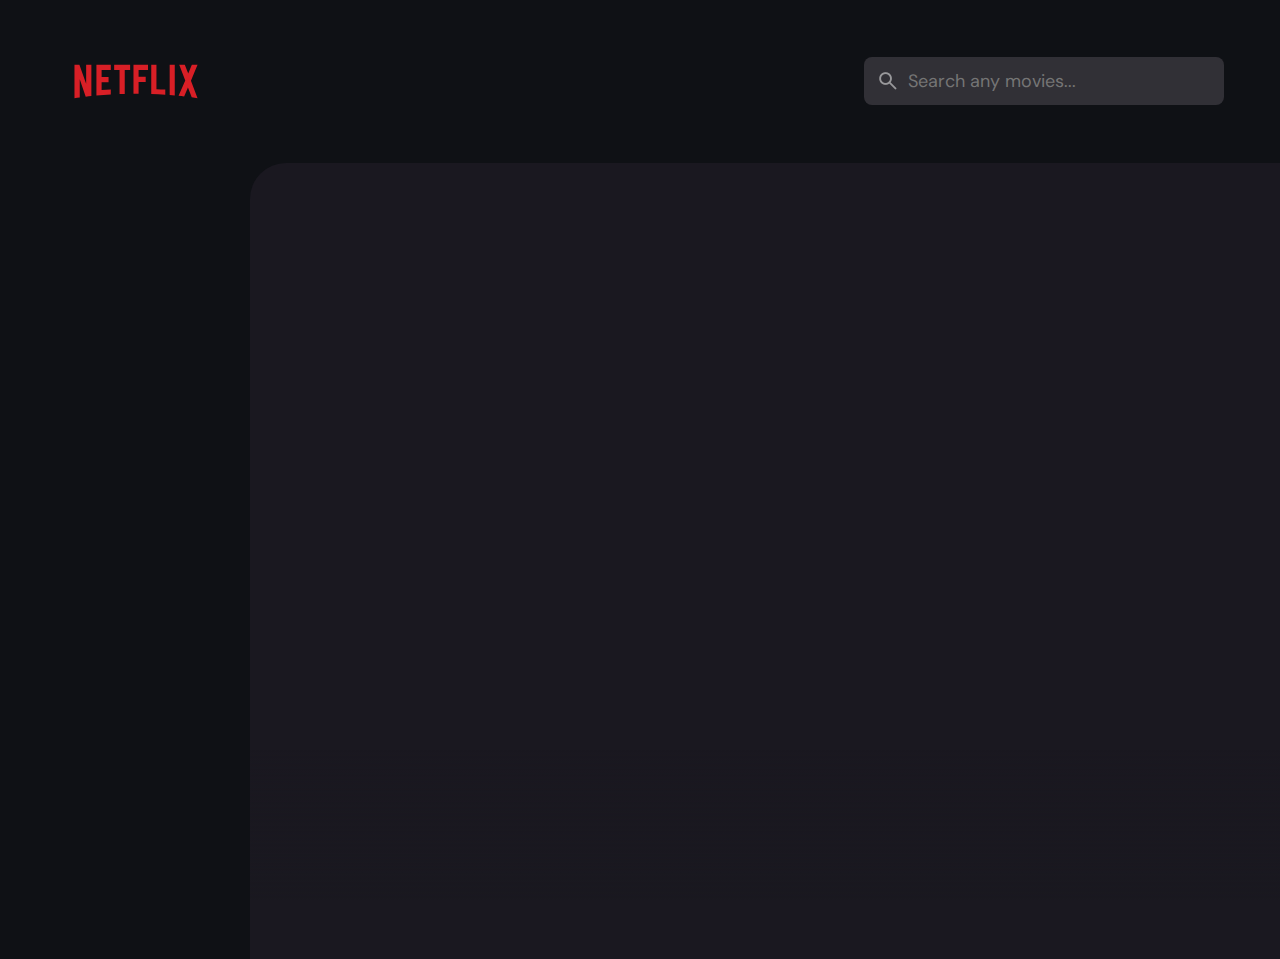
<file: index.html>
<!DOCTYPE html>
<html lang="en">
<head>
    <meta charset="UTF-8">
    <meta name="viewport" content="width=device-width, initial-scale=1.0">
    <meta name="description" content="Netflix clone app">
    <title>Netflix</title>
    <link rel="preconnect" href="https://fonts.googleapis.com">
    <link rel="preconnect" href="https://fonts.gstatic.com" crossorigin>
    <link href="https://fonts.googleapis.com/css2?family=DM+Sans:wght@400;700&display=swap" 
    rel="stylesheet">
    <link rel="stylesheet" href="./assets/css/style.css">
    <link rel="shortcut icon" href="favicon.svg" type="image/svg+xml">

    <script src="./assets/js/global.js" defer></script>
    <script src="./assets/js/index.js" type="module"></script>


</head>
<body>
    
    <!-- =========================== HEADER =================== -->

    <header class="header">
        <a href="index.html" class="logo">

            <img src="./assets/images/Netflix-Logo.wine.svg" alt="Logo" width="140" height="32">
        
        </a>

        <div class="search-box" search-box>
            <div class="search-wrapper" search-wrapper>
                <input type="text" name="search" placeholder="Search any movies..." class="search-field" aria-label="search movies" search-field autocomplete="off">

                <img src="./assets/images/search.png" alt="search" class="leading-icon" width="24" height="24">
            </div>

            <button class="search-btn" search-toggler>
                <img src="./assets/images/close.png" alt="close search box" width="24" height="24">
            </button>
        </div>

        <button class="search-btn" search-toggler menu-close>
            <img src="./assets/images/search.png" alt="open search box" width="24" height="24" >
        </button>

        <button class="menu-btn" menu-btn menu-toggler>
            <img src="./assets/images/menu.png" alt="menu" class="menu" width="24" height="24">
            <img src="./assets/images/menu-close.png" alt="close" class="close" width="24" height="24">
        </button>

    </header>

    <main>
     <!-- ==================== SIDEBAR ============= -->

        <nav class="sidebar" sidebar></nav>

        <div class="overlay" overlay menu-toggler></div>

        <article class="container" page-content></article>
    </main>

</body>
</html>
</file>
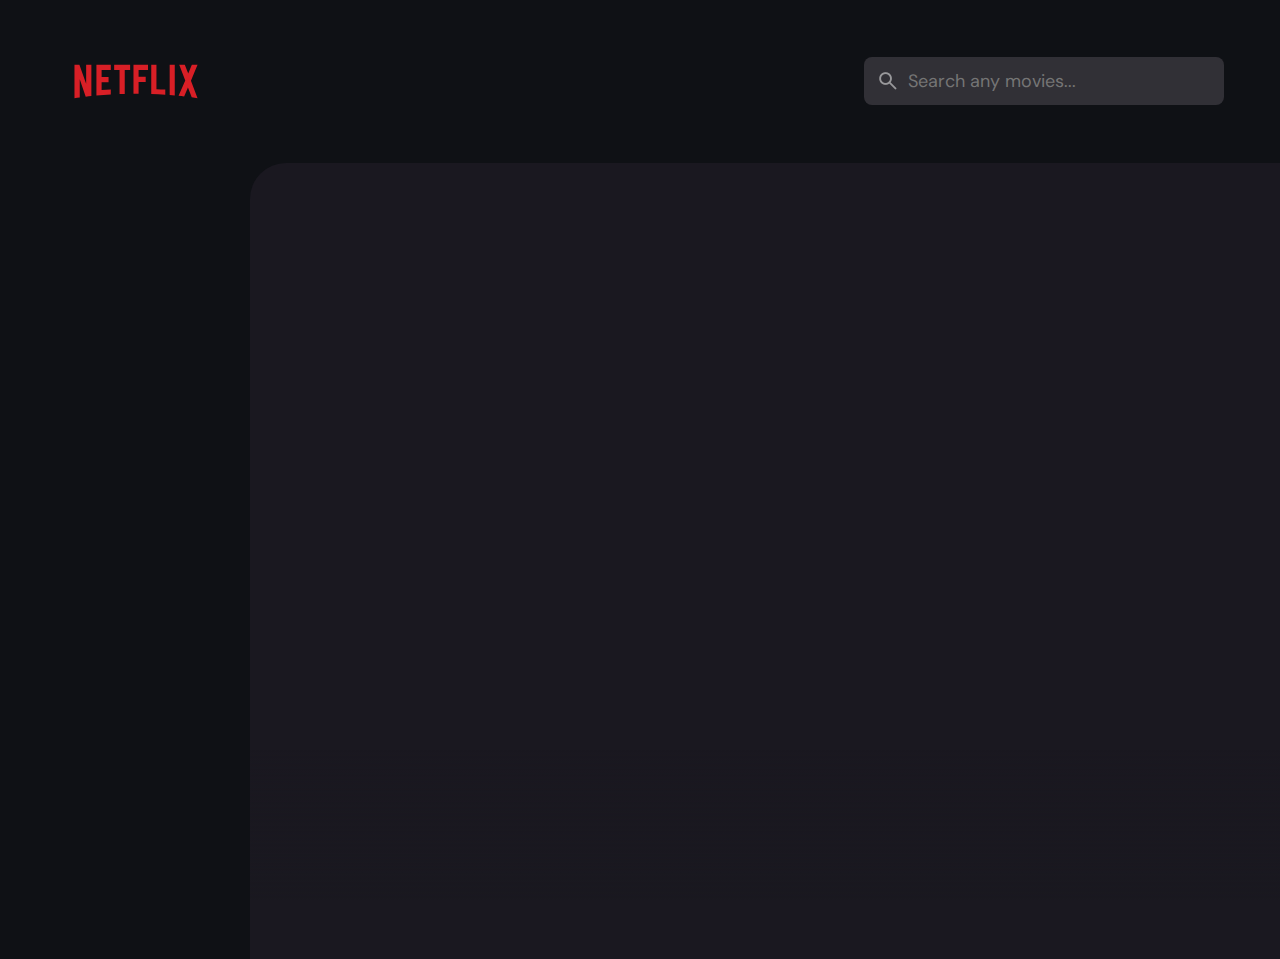
<file: detail.html>
<!DOCTYPE html>
<html lang="en">
<head>
    <meta charset="UTF-8">
    <meta name="viewport" content="width=device-width, initial-scale=1.0">
    <meta name="description" content="Netflix clone app">
    <link rel="preconnect" href="https://fonts.googleapis.com">
    <link rel="preconnect" href="https://fonts.gstatic.com" crossorigin>
    <link href="https://fonts.googleapis.com/css2?family=DM+Sans:wght@400;700&display=swap" 
    rel="stylesheet">
    <link rel="stylesheet" href="./assets/css/style.css">
    <link rel="shortcut icon" href="favicon.svg" type="image/svg+xml">

    <script src="./assets/js/global.js" defer></script>
    <script src="./assets/js/detail.js" type="module"></script>


</head>
<body>
    
    <!-- =========================== HEADER =================== -->

    <header class="header">
        <a href="index.html" class="logo">

            <img src="./assets/images/Netflix-Logo.wine.svg" alt="Logo" width="140" height="32">
        
        </a>

        <div class="search-box" search-box>
            <div class="search-wrapper" search-wrapper>
                <input type="text" name="search" placeholder="Search any movies..." class="search-field" aria-label="search movies" search-field autocomplete="off">

                <img src="./assets/images/search.png" alt="search" class="leading-icon" width="24" height="24">
            </div>

            <button class="search-btn" search-toggler>
                <img src="./assets/images/close.png" alt="close search box" width="24" height="24">
            </button>
        </div>

        <button class="search-btn" search-toggler menu-close>
            <img src="./assets/images/search.png" alt="open search box" width="24" height="24" >
        </button>

        <button class="menu-btn" menu-btn menu-toggler>
            <img src="./assets/images/menu.png" alt="menu" class="menu" width="24" height="24">
            <img src="./assets/images/menu-close.png" alt="close" class="close" width="24" height="24">
        </button>

    </header>

 
    <main>
        <!-- ==================== SIDEBAR ============= -->

        <nav class="sidebar" sidebar></nav>

        <div class="overlay" overlay menu-toggler></div>

        <article class="container" page-content></article>
    </main>

</body>
</html>
</file>
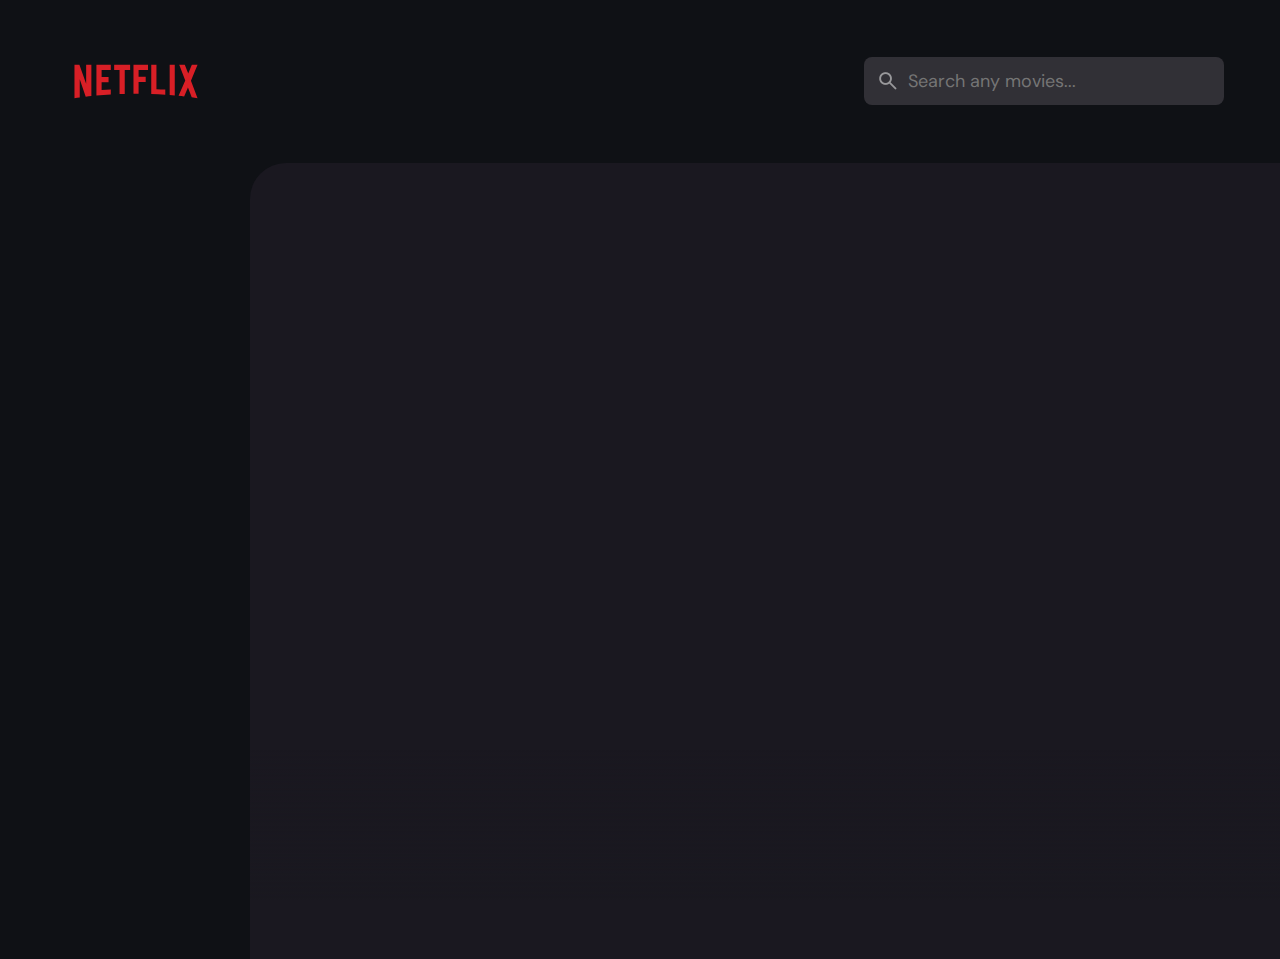
<file: movie-list.html>
<!DOCTYPE html>
<html lang="en">
<head>
    <meta charset="UTF-8">
    <meta name="viewport" content="width=device-width, initial-scale=1.0">
    <meta name="description" content="Netflix clone app">
    <link rel="preconnect" href="https://fonts.googleapis.com">
    <link rel="preconnect" href="https://fonts.gstatic.com" crossorigin>
    <link href="https://fonts.googleapis.com/css2?family=DM+Sans:wght@400;700&display=swap" 
    rel="stylesheet">
    <link rel="stylesheet" href="./assets/css/style.css">
    <link rel="shortcut icon" href="favicon.svg" type="image/svg+xml">

    <script src="./assets/js/global.js" defer></script>
    <script src="./assets/js/movie-list.js" type="module"></script>


</head>
<body>
    
    <!-- =========================== HEADER =================== -->

    <header class="header">
        <a href="index.html" class="logo">

            <img src="./assets/images/Netflix-Logo.wine.svg" alt="Logo" width="140" height="32">
        
        </a>

        <div class="search-box" search-box>
            <div class="search-wrapper" search-wrapper>
                <input type="text" name="search" placeholder="Search any movies..." class="search-field" aria-label="search movies" search-field autocomplete="off">

                <img src="./assets/images/search.png" alt="search" class="leading-icon" width="24" height="24">
            </div>

            <button class="search-btn" search-toggler>
                <img src="./assets/images/close.png" alt="close search box" width="24" height="24">
            </button>
        </div>

        <button class="search-btn" search-toggler menu-close>
            <img src="./assets/images/search.png" alt="open search box" width="24" height="24" >
        </button>

        <button class="menu-btn" menu-btn menu-toggler>
            <img src="./assets/images/menu.png" alt="menu" class="menu" width="24" height="24">
            <img src="./assets/images/menu-close.png" alt="close" class="close" width="24" height="24">
        </button>

    </header>


    <main>
    <!-- ==================== SIDEBAR ============= -->

        <nav class="sidebar" sidebar></nav>

        <div class="overlay" overlay menu-toggler></div>

        <article class="container" page-content>

            <!-- 
                ============= MOVIES LIST
            -->

            <section class="movie-list genre-list"></section>



        </article>
        
    </main>
</body>
</html>
</file>
<file: assets/css/style.css>
/*-----------------------------------*\
  #style.css
\*-----------------------------------*/



/*-----------------------------------*\
  #CUSTOM PROPERTY
\*-----------------------------------*/

:root{
  --background: hsla(220, 17%, 7%, 1);
  --banner-background: hsla(250, 6%, 20%, 1);
  --white-alpha-20: hsla(0, 0%, 100%, 0.2);
  --on-background: hsla(220, 100%, 95%, 1);
  --on-surface: hsla(250, 100%, 95%, 1);
  --on-surface-variant: hsla(250, 1%, 44%, 1);
  --primary: hsla(349, 100%, 43%, 1);
  --primary-variant: hsla(349, 69%, 51%, 1);
  --rating-color: hsla(44, 100%, 49%, 1);
  --surface: hsla(250, 13%, 11%, 1);
  --text-color: hsla(250, 2%, 59%, 1);
  --white: hsla(0, 0%, 100%, 1);

  --banner-overlay: 90deg, hsl(220, 17%, 7%) 0%, hsla(220, 17%, 7%, 0.5) 100%;
  --bottom-overlay: 180deg, hsla(250, 13%, 11%, 0), hsla(250, 13%, 11%, 1);

  --ff-dm-sans: 'DM Sans', sans-serif;

  --fs-heading: 4rem;
  --fs-title-lg: 2.6rem;
  --fs-title: 2rem;
  --fs-body: 1.8rem;
  --fs-button: 1.5rem;
  --fs-label: 1.4rem;

  --weight-bold: 700;

  --shadow-1: 0 1px 4px hsla(0, 0%, 0%, 0.75);
  --shadow-2: 0 2px 4px hsla(350, 100%, 43%, 0.3);
  --radius-4: 4px;
  --radius-8: 8px;
  --radius-16: 16px;
  --radius-24: 24px;
  --radius-36: 36px;

  --transition-short: 250ms ease;
  --transition-long: 500ms ease;
}




/*-----------------------------------*\
  #RESET
\*-----------------------------------*/
*,
*::before,
*::after {
  margin: 0;
  padding: 0;
  box-sizing: border-box;
}

li { list-style: none;}

a,
img,
span,
iframe,
button { display: block;}


a {
  color: inherit;
  text-decoration: none;
}


img {height: auto;}

input,
button {
  background: none;
  border: none;
  font: inherit;
  color: inherit;
}

input { width: 100%;}

button {
  text-align: left;
  cursor: pointer;
}

html {
  font-family: var(--ff-dm-sans);
  font-size: 10px;
  scroll-behavior: smooth;
}

body {
  background-color: var(--background);
  color: var(--on-background);
  font-size: var(--fs-body);
  line-height: 1.5;
}


:focus-visible { outline: var(--primary-variant);}


::-webkit-scrollbar{
  width: 8px;
  height: 8px;
}

::-webkit-scrollbar-thumb {
  background-color: var(--banner-background);
  border-radius: var(--radius-8);
}








/*-----------------------------------*\
  #REUSED STYLE
\*-----------------------------------*/

.search-wrapper::before,
.load-more::before {
  content: "";
  width: 20px;
  height: 20px;
  border: 3px solid var(--white);
  border-radius: var(--radius-24);
  border-inline-end-color: transparent;
  animation: loading 500ms linear infinite;
  display: none;
}

.search-wrapper::before {
  position: absolute;
  top: 14px;
  right: 12px;
}

.search-wrapper.searching::before { display: block;}

@keyframes loading {
  0% { transform: rotate(0);}
  100% { transform: rotate(1turn);}
}

.load-more{
  background-color: var(--primary-variant);
  margin-inline: auto;
  margin-block:  36px 60px;
}

.load-more.loading::before{ display: block;}

.load-more:is(:hover, :focus-visible) {--primary-variant: hsla(350, 67%, 39%, 1)}

.title {
  font-size: var(--fs-title);
}


.img-cover {
  width: 100%;
  height: 100%;
  object-fit: cover;
}

.heading {
  color: var(--white);
  font-size: var(--fs-heading);
  line-height: 1;
}

.title,
.heading,
.title-large {
  letter-spacing: 0.5px;
  font-weight: var(--weight-bold);
}


.title-large {
  font-size: var(--fs-title-lg);
}


.meta-item {
  display: flex;
  align-items: center;
  gap: 4px;
}

.btn {
  color: var(--white);
  font-size: var(--fs-button);
  font-weight: var(--weight-bold);
  max-width: max-content;
  display: flex;
  align-items: center;
  gap: 12px;
  padding-block: 12px;
  padding-inline: 20px 24px;
  border-radius: var(--radius-8);
  transition: var(--transition-short);
}

.card-badge {
  background-color: var(--banner-background);
  color: var(--white);
  font-size: var(--fs-label);
  font-weight: bold;
  padding-inline: 6px;
  border-radius: var(--radius-4);
}

.poster-box {
  background-image: url('../images/poster-bg-icon.png');
  aspect-ratio: 2 / 3;
}

.poster-box,
.video-card {
  background-repeat: no-repeat;
  background-size: 50px;
  background-position: center;
  background-color: var(--banner-background);
  border-radius: var(--radius-16);
  overflow: hidden;
}


.title-wrapper { margin-block-end: 24px;}

.slider-list {
  margin-inline: -20px;
  overflow: overlay;
  padding-block-end: 16px;
  margin-block-end: -16px;
}


.slider-list::-webkit-scrollbar-thumb { background-color: transparent; }

.slider-list:is(:hover, :focus-within)::-webkit-scrollbar-thumb { background: var(--banner-background);}

.slider-list::-webkit-scrollbar-button {width: 20px;}


.slider-list  .slider-inner {
  position: relative;
  display: flex;
  gap: 16px;
}

.slider-list .slider-inner::before,
.slider-list .slider-inner::after {
  content: "";
  min-width: 4px;
}



/*-----------------------------------*\
  #HEADER
\*-----------------------------------*/


.header {
  position: relative;
  padding-block: 24px;
  padding-inline: 16px;
  display: flex;
  justify-content: space-between;
  align-items: center;
  gap: 8px;
}


.header .logo { margin-inline-end: auto;}



.search-btn,
.menu-btn { padding: 12px;}

.search-btn {
  background-color: var(--banner-background);
  border-radius: var(--radius-8);
}

.search-btn img { 
  opacity: 0.5;
  transition: var(--transition-short);
}

.search-btn:is(:hover, :focus-visible) img { opacity: 1;}

.menu-btn.active .menu,
.menu-btn .close { display: none;}

.menu-btn .menu,
.menu-btn.active .close { display: block;}

.search-box { 
  position: absolute;
  top: 0;
  left: 0;
  width: 100%;
  height: 100%;
  background-color: var(--background);
  padding: 24px 16px;
  align-items: center;
  gap: 8px;
  z-index: 1;
  display: none;
}

.search-box.active { display: flex;}

.search-wrapper {
  position: relative;
  flex-grow: 1;
}


.search-field {
  background-color: var(--banner-background);
  height: 48px;
  line-height: 48px;
  padding-inline: 44px 16px;
  outline: none;
  border-radius: var(--radius-8);
  transition: var(--transition-short);
}


.search-field ::placeholder { color: var(--on-surface-variant);}


.search-field:hover { box-shadow: 0 0 0 2px var(--on-surface-variant); }

.search-field:focus {
  box-shadow: 0 0 0 2px var(--on-surface);
  padding-inline-start: 16px;
}

.search-wrapper .leading-icon {
  position: absolute;
  top: 50%;
  transform: translateY(-50%);
  left: 12px;
  opacity: 0.5;
  transition: var(--transition-short);
}

.search-wrapper:focus-within .leading-icon {opacity: 0;}


/*-----------------------------------*\
  #SIDEBAR
\*-----------------------------------*/

.sidebar {
  position: absolute;
  background-color: var(--background);
  top: 96px;
  bottom: 0;
  left: -340px;
  max-width: 340px;
  width: 100%;
  border-block-start: 1px solid var(--banner-background);
  overflow-y: overlay;
  z-index: 4;
  visibility: hidden;
  transition: var(--transition-long);
}

.sidebar.active {
  transform: translateX(340px);
  visibility: visible;
}

.sidebar-inner {
  display: grid;
  gap: 20px;
  padding-block: 36px;
}


.sidebar::-webkit-scrollbar-thumb {background-color: transparent;}

.sidebar:is(:hover, :focus-within)::-webkit-scrollbar-thumb {
  background-color: var(--banner-background);
}

.sidebar::-webkit-scrollbar-button { height: 16px;}

.sidebar-list,
.sidebar-footer { padding-inline: 36px;}

.sidebar-link {
  color: var(--on-surface-variant);
  transition: var(--transition-short);
}

.sidebar-link:is(:hover, :focus-visible) { color: var(--on-background);}


.sidebar-list {
  display: grid;
  gap: 8px;
}

.sidebar-list .title { margin-block-end: 8px;}

.sidebar-footer {
  border-block-start: 1px solid var(--banner-background);
  padding-block-start: 28px;
  margin-block-start: 16px;
}

.copyright {
  color: var(--on-surface-variant);
  margin-block-end: 20px;
}

.copyright a {display: inline-block;}

.overlay {
  position: fixed;
  top: 96px;
  left: 0;
  bottom: 0;
  width: 100%;
  background: var(--background);
  opacity: 0;
  pointer-events: none;
  transition: var(--transition-short);
  z-index: 3;
}

.slider-control .active{
  filter: brightness(1);
  pointer-events: all;
}


/*-----------------------------------*\
  #HOME PAGE
\*-----------------------------------*/


.container {
  position: relative;
  background-color: var(--surface);
  color: var(--on-surface);
  padding: 24px 20px 48px;
  height: calc(100vh - 96px);
  overflow-y: overlay;
  z-index: 1;
}

.container::after,
.search-modal::after {
  content: "";
  position: fixed;
  bottom: 0;
  left: 0;
  width: 100%;
  height: 150px;
  background-image: linear-gradient(var(--bottom-overlay));
  z-index: 1;
  pointer-events: none;
}


/* ========== BANNER ========== */

.banner {
  position: relative;
  height: 700px;
  border-radius: var(--radius-24);
  overflow: hidden;
}

.banner-slider .slider-item {
  position: absolute;
  top: 0;
  left: 120%;
  width: 100%;
  height: 100%;
  background-color: var(--banner-background);
  opacity: 0;
  visibility: hidden;
  transition: opacity var(--transition-long);
}

.banner-slider .slider-item::before {
  content: "";
  position: absolute;
  inset: 0;
  background-image: linear-gradient( var(--banner-overlay));
}

.banner-slider .active{
  left: 0;
  opacity: 1;
  visibility: visible;
}


.banner-content {
  position: absolute;
  left: 24px;
  right: 24px;
  bottom: 206px;
  z-index: 1;
  color: var(--text-color);
}

.banner:is(.heading, .banner-text) {
  display: -webkit-box;
  -webkit-box-orient: vertical;
  overflow: hidden;
  padding: 10px 0;
}

.banner .heading {
  -webkit-line-clamp: 3;
  margin-block-end: 16px;
  font-size: 24px;
}

.meta-list {
  display: flex;
  flex-wrap: wrap;
  justify-content: flex-start;
  align-items: center;
  gap: 12px;
}

.banner .genre { margin-block: 12px;}

.banner-text {
  -webkit-line-clamp: 2;
  margin-block-end: 24px;
}

.banner .btn { background-color: var(--primary);}

.banner .btn:is(:hover, :focus-visible) {box-shadow: var(--shadow-2);}

.slider-control {
  position: absolute;
  bottom: 20px;
  left: 20px;
  right: 0;
  border-radius: var(--radius-16) 0 0 var(--radius-16);
  user-select: none;
  padding: 4px 0 4px 4px;
  overflow-x: auto;
}

.slider-control::-webkit-scrollbar {display: none;}

.control-inner{
  display: flex;
  gap: 12px;
}

.control-inner::after {
  content: "";
  min-height: 12px;
}

.slider-control .slider-item {
  width: 100px;
  border-radius: var(--radius-8);
  flex-shrink: 0;
  filter: brightness(0.4);
  cursor: pointer;
}

.slider-control .active {
  filter: brightness(1);
  box-shadow: var(--shadow-1);
}


/* 
============ MOVIES
*/


.movie-list { padding-block-start: 32px;}

.movie-card {
  position: relative;
  min-width: 200px;
}

.movie-card .card-banner { width: 200px;}

.movie-card .title {
  width: 100%;
  white-space: nowrap;
  text-overflow: ellipsis;
  overflow: hidden;
  margin-block: 8px 4px;
}


.movie-card .meta-list { justify-content: space-between;}

.movie-card .card-btn {
  position: absolute;
  inset: 0;
}


/*-----------------------------------*\
  #DETAIL PAGE
\*-----------------------------------*/


.backdrop-image {
  position: absolute;
  top: 0;
  left: 0;
  width: 100%;
  height: 600px;
  background-repeat: no-repeat;
  background-size: cover;
  background-position: center;
  z-index: -1;
}

.backdrop-image::after {
  content: "";
  position: absolute;
  inset: 0;
  background-image: linear-gradient(0deg, hsla(250, 13%, 11%, 1), hsla(250, 13%, 11%, 0.9));
}

.movie-detail .movie-poster {
  max-width: 300px;
  width: 100%;
}

.movie-detail .heading {margin-block: 24px;}

.movie-detail :is(.meta-list, .genre) { color: var(--text-color);}

.movie-detail .genre { margin-block: 12px 16px;}

.detail-list { margin-block: 24px 32px;}

.movie-detail .list-item {
  display: flex;
  align-items: flex-start;
  gap: 8px;
  margin-block-end: 12px;
}

.movie-detail .list-name {
  color: var(--text-color);
  min-width: 112px;
}

.seperator {
  width: 4px;
  height: 4px;
  background-color: var(--white-alpha-20);
  border-radius: var(--radius-8);
}

.video-card {
  background-image: url('../images/video-bg-icon.png');
  aspect-ratio: 16 / 9;
  flex-shrink: 0;
  max-width: 500px;
  width: calc(100% - 40px);
}

/*-----------------------------------*\
  #MOVIE LIST PAGE
\*-----------------------------------*/

.genre-list .title-wrapper { margin-block-end: 56px;}


.grid-list {
  display: grid;
  grid-template-columns: repeat(auto-fill, minmax(200px, 1fr));
  column-gap: 16px;
  row-gap: 20px;
}


:is(.genre-list, .search-modal) :is(.movie-card, .card-banner){ width: 100%;}



/*-----------------------------------*\
  #SEARCH MODAL
\*-----------------------------------*/



.search-modal {
  position: fixed;
  top: 96px;
  left: 0;
  width: 100%;
  bottom: 0;
  background-color: var(--surface);
  padding: 50 24px;
  z-index: 4;
  overflow-y: overlay;
  display: none;
}


.search-modal.active { display: block; }

.search-modal .label {
  color: var(--primary-variant);
  font-weight: var(--weight-bold);
  margin-block-end: 8px;
}



/*-----------------------------------*\
  #MEDIA QUERIES
\*-----------------------------------*/

@media (min-width: 575px) {
  
  .banner-content {
    right: auto;
    max-width: 500px;
  }


  .slider-control { left: calc(100% - 400px);}


  /* ==== detail page  ==*/

  .detail-content {
    max-width: 750px;
  }

}




@media (min-width: 768px) {
  
  :root {

    --banner-overlay: 90deg, hsl(220, 17%, 7%) 0%, hsla(220, 17%, 7%, 0) 100%;
    --fs-heading: 5.4rem;
  }

  .container { padding-inline: 24px;}

  .slider-list { margin-inline: -24px;}

  .search-btn {display: none;}
  .search-box {
    all: unset;
    display: block;
    width: 360px;
  }

  .banner { height: 500px;}

  .banner-content {
    bottom: 50%;
    transform: translateY(50%);
    left: 50px;
  }


  /* -=== detail page === */

  .movie-detail {
    display: flex;
    align-items: flex-start;
    gap: 40px;
  }

  .movie-detail .detail-box { flex-grow: 1;}

  .movie-detail .movie-poster {
    flex-shrink: 0;
    position: sticky;
    top: 0;
  }

  .movie-detail .slider-list {
    margin-inline-start: 0;
    border-radius: var(--radius-16) 0 0 var(--radius-16);
  }


  .movie-detail .slider-inner::before { display: none;}

}


@media (min-width: 1200px) {
  
  .header { padding: 28px 56px;}

  .logo img { width: 160px;}

  .menu-btn,
  .overlay { display: none;}

  main{
    display: grid;
    grid-template-columns: 250px 1fr;
  }

  .sidebar {
    position: static;
    visibility: visible;
    border-block-start: 0;
    height: calc(100vh - 104px);
  }

  .sidebar.active { transform:  none;}

  .sidebar-list,
  .sidebar-footer { padding-inline: 56px;}

  .container {
    height: calc(100vh - 104px);
    border-top-left-radius: var(--radius-36);
  }

  .banner-content { left: 100px;}

  .search-modal {
    top: 104px;
    padding: 60px;
  }
  
  /* === detail page === */
  .backdrop-image { border-top-left-radius: var(--radius-36);}

  
}
</file>
